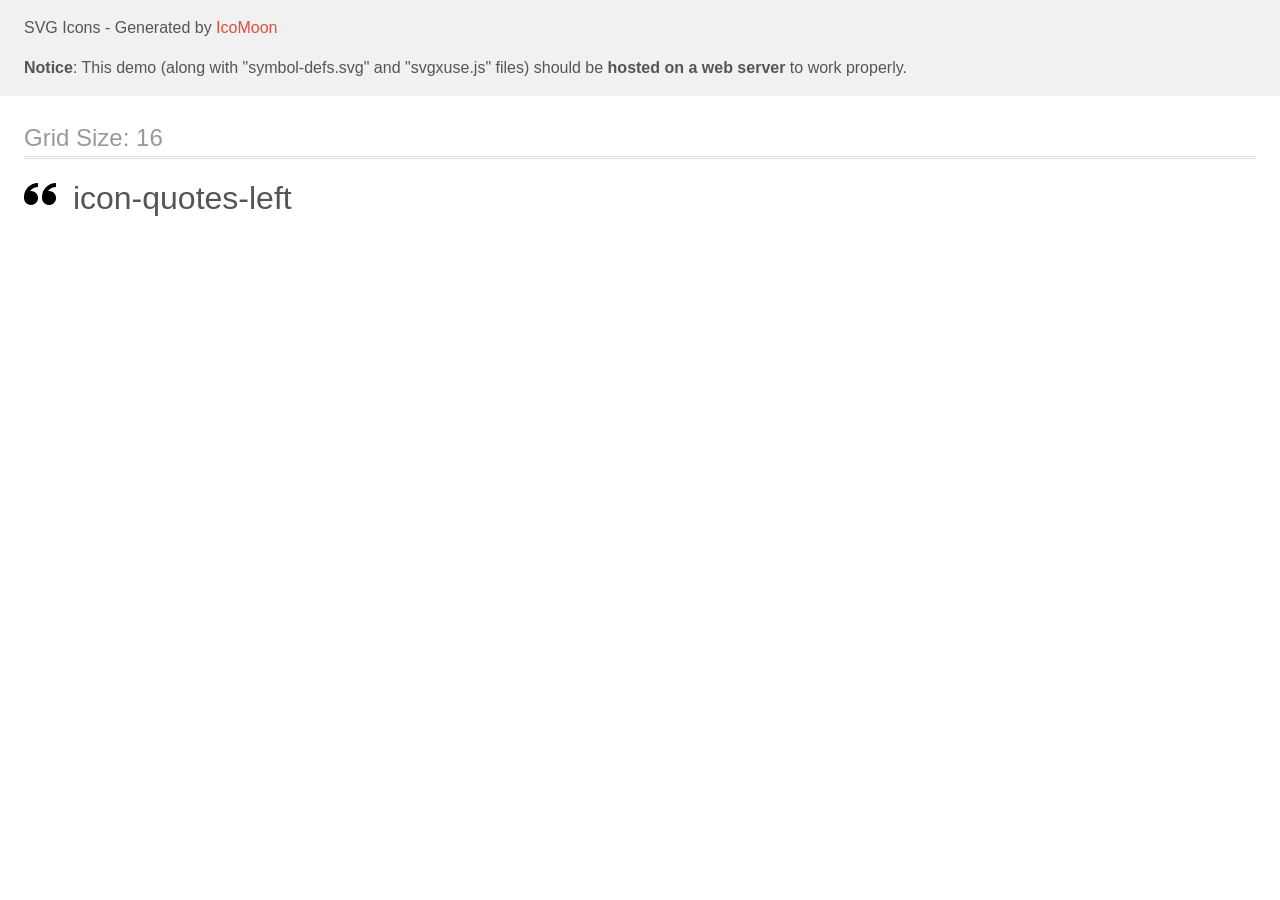
<file: icomoon(1)/demo-external-svg.html>
<!doctype html>
<html>
<head>
    <title>IcoMoon - SVG Icons</title>
    <meta charset="utf-8">
    <meta name="viewport" content="width=device-width, initial-scale=1">
    <link rel="stylesheet" href="demo-files/demo.css">
    <link rel="stylesheet" href="style.css">
</head>
<body>
<header class="bgc1 clearfix">
<div class="mhl">
    <p>SVG Icons - Generated by <a href="https://icomoon.io/app">IcoMoon</a></p><p><strong>Notice</strong>: This demo (along with "symbol-defs.svg" and "svgxuse.js" files) should be <b>hosted on a web server</b> to work properly.</p>
</div>
</header>
    <div class="clearfix mhl ptl">
        <h1 class="mvm mtn fgc1">Grid Size: 16</h1>
        <div class="glyph fs1">
            <div class="clearfix pbs">
                <svg class="icon icon-quotes-left"><use xlink:href="symbol-defs.svg#icon-quotes-left"></use></svg><span class="name"> icon-quotes-left</span>
            </div>
        </div>
  </div>
<script defer src="svgxuse.js"></script>
</body>
</html>
</file>
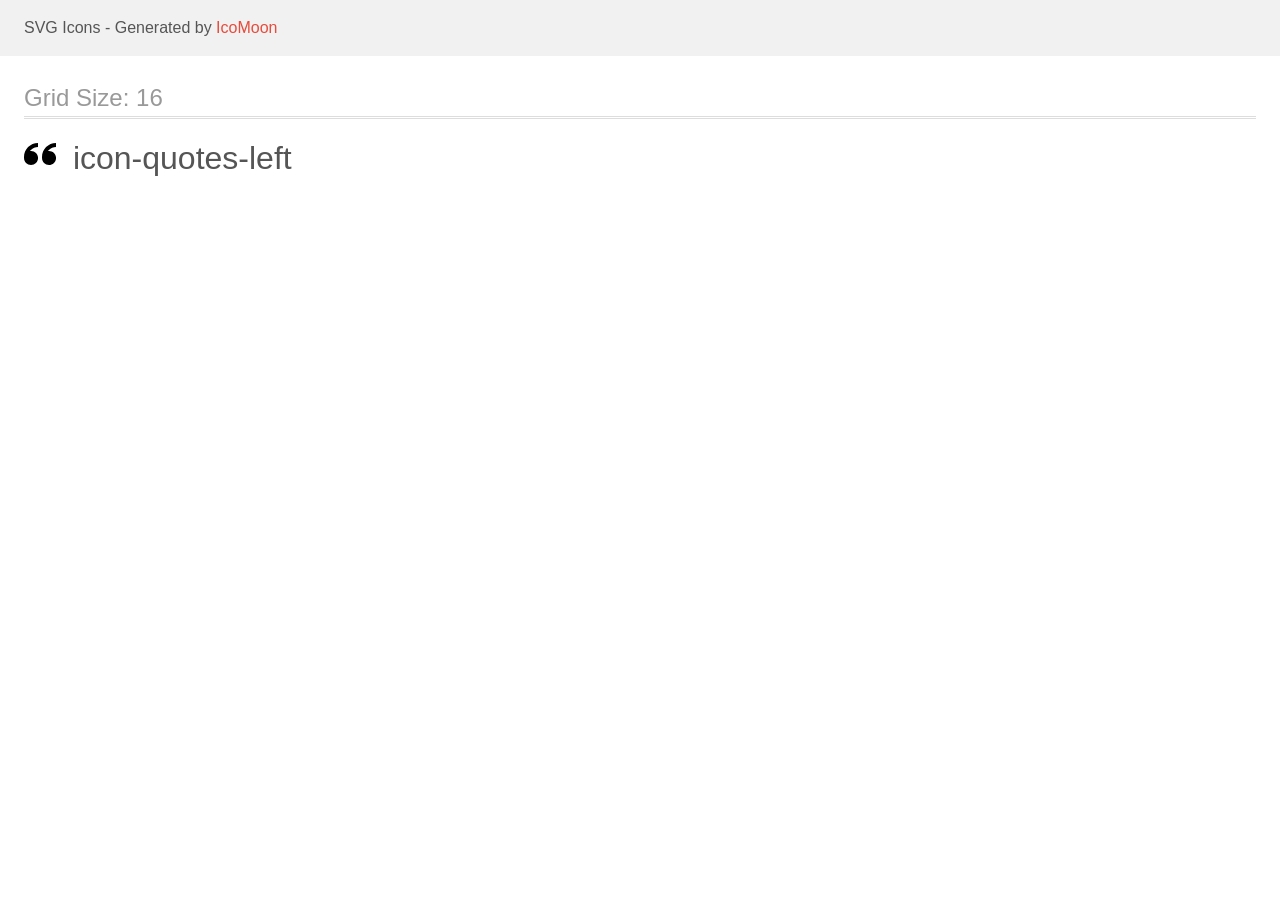
<file: icomoon(1)/demo.html>
<!doctype html>
<html>
<head>
    <title>IcoMoon - SVG Icons</title>
    <meta charset="utf-8">
    <meta name="viewport" content="width=device-width, initial-scale=1">
    <link rel="stylesheet" href="demo-files/demo.css">
    <link rel="stylesheet" href="style.css">
</head>
<body>
<svg aria-hidden="true" style="position: absolute; width: 0; height: 0; overflow: hidden;" version="1.1" xmlns="http://www.w3.org/2000/svg" xmlns:xlink="http://www.w3.org/1999/xlink">
<defs>
<symbol id="icon-quotes-left" viewBox="0 0 32 32">
<path d="M7.031 14c3.866 0 7 3.134 7 7s-3.134 7-7 7-7-3.134-7-7l-0.031-1c0-7.732 6.268-14 14-14v4c-2.671 0-5.182 1.040-7.071 2.929-0.364 0.364-0.695 0.751-0.995 1.157 0.357-0.056 0.724-0.086 1.097-0.086zM25.031 14c3.866 0 7 3.134 7 7s-3.134 7-7 7-7-3.134-7-7l-0.031-1c0-7.732 6.268-14 14-14v4c-2.671 0-5.182 1.040-7.071 2.929-0.364 0.364-0.695 0.751-0.995 1.157 0.358-0.056 0.724-0.086 1.097-0.086z"></path>
</symbol>
</defs>
</svg>

<header class="bgc1 clearfix">
<div class="mhl">
    <p>SVG Icons - Generated by <a href="https://icomoon.io/app">IcoMoon</a></p>
</div>
</header>
    <div class="clearfix mhl ptl">
        <h1 class="mvm mtn fgc1">Grid Size: 16</h1>
        <div class="glyph fs1">
            <div class="clearfix pbs">
                <svg class="icon icon-quotes-left"><use xlink:href="#icon-quotes-left"></use></svg><span class="name"> icon-quotes-left</span>
            </div>
        </div>
  </div>
<script defer src="svgxuse.js"></script>
</body>
</html>
</file>
<file: icomoon(1)/demo-files/demo.css>
body {
  padding: 0;
  margin: 0;
  font-family: sans-serif;
  font-size: 1em;
  line-height: 1.5;
  color: #555;
  background: #fff;
}
h1 {
  font-size: 1.5em;
  font-weight: normal;
  box-shadow: 0 1px #ddd, 0 2px #fff, 0 3px #ddd;
}
small {
  font-size: .66666667em;
}
a {
  color: #e74c3c;
  text-decoration: none;
}
a:hover, a:focus {
  box-shadow: 0 1px #e74c3c;
}
.bshadow0, input {
  box-shadow: inset 0 -2px #e7e7e7;
}
input:hover {
  box-shadow: inset 0 -2px #ccc;
}
input, fieldset {
  font-size: 1em;
  margin: 0;
  padding: 0;
  border: 0;
}
input {
  color: inherit;
  line-height: 1.5;
  height: 1.5em;
  padding: .25em 0;
}
input:focus {
  outline: none;
  box-shadow: inset 0 -2px #449fdb;
}
.glyph {
  font-size: 16px;
  margin-right: 1.5em;
  float: left;
  width: 17em;
}
svg {
  color: #000;
}
.liga {
  width: 80%;
  width: calc(100% - 2.5em);
}
.talign-right {
  text-align: right;
}
.talign-center {
  text-align: center;
}
.bgc1 {
  background: #f1f1f1;
}
.fgc0 {
  color: #000;
}
.fgc1 {
  color: #999;
}
p {
  margin-top: 1em;
  margin-bottom: 1em;
}
.mvm {
  margin-top: .75em;
  margin-bottom: .75em;
}
.mtn {
  margin-top: 0;
}
.mtl, .mal {
  margin-top: 1.5em;
}
.mbl, .mal {
  margin-bottom: 1.5em;
}
.mal, .mhl {
  margin-left: 1.5em;
  margin-right: 1.5em;
}
.mhmm {
  margin-left: 1em;
  margin-right: 1em;
}
.ptl {
  padding-top: 1.5em;
}
.pbs, .pvs {
  padding-bottom: .25em;
}
.pvs, .pts {
  padding-top: .25em;
}
.unit {
  float: left;
}
.unitRight {
  float: right;
}
.size1of2 {
  width: 50%;
}
.size1of1 {
  width: 100%;
}
.clearfix:before, .clearfix:after {
  content: " ";
  display: table;
}
.clearfix:after {
  clear: both;
}
.hidden-true {
  display: none;
}
.textbox0 {
  width: 3em;
  background: #f1f1f1;
  padding: .25em .5em;
  line-height: 1.5;
  height: 1.5em;
}
.fs0 {
  font-size: 16px;
}
.fs1 {
  font-size: 32px;
}
.name {
  margin-left: .25em;
}
</file>
<file: icomoon(1)/style.css>
.icon {
  display: inline-block;
  width: 1em;
  height: 1em;
  stroke-width: 0;
  stroke: currentColor;
  fill: currentColor;
}

/* ==========================================
Single-colored icons can be modified like so:
.icon-name {
  font-size: 32px;
  color: red;
}
========================================== */
</file>
